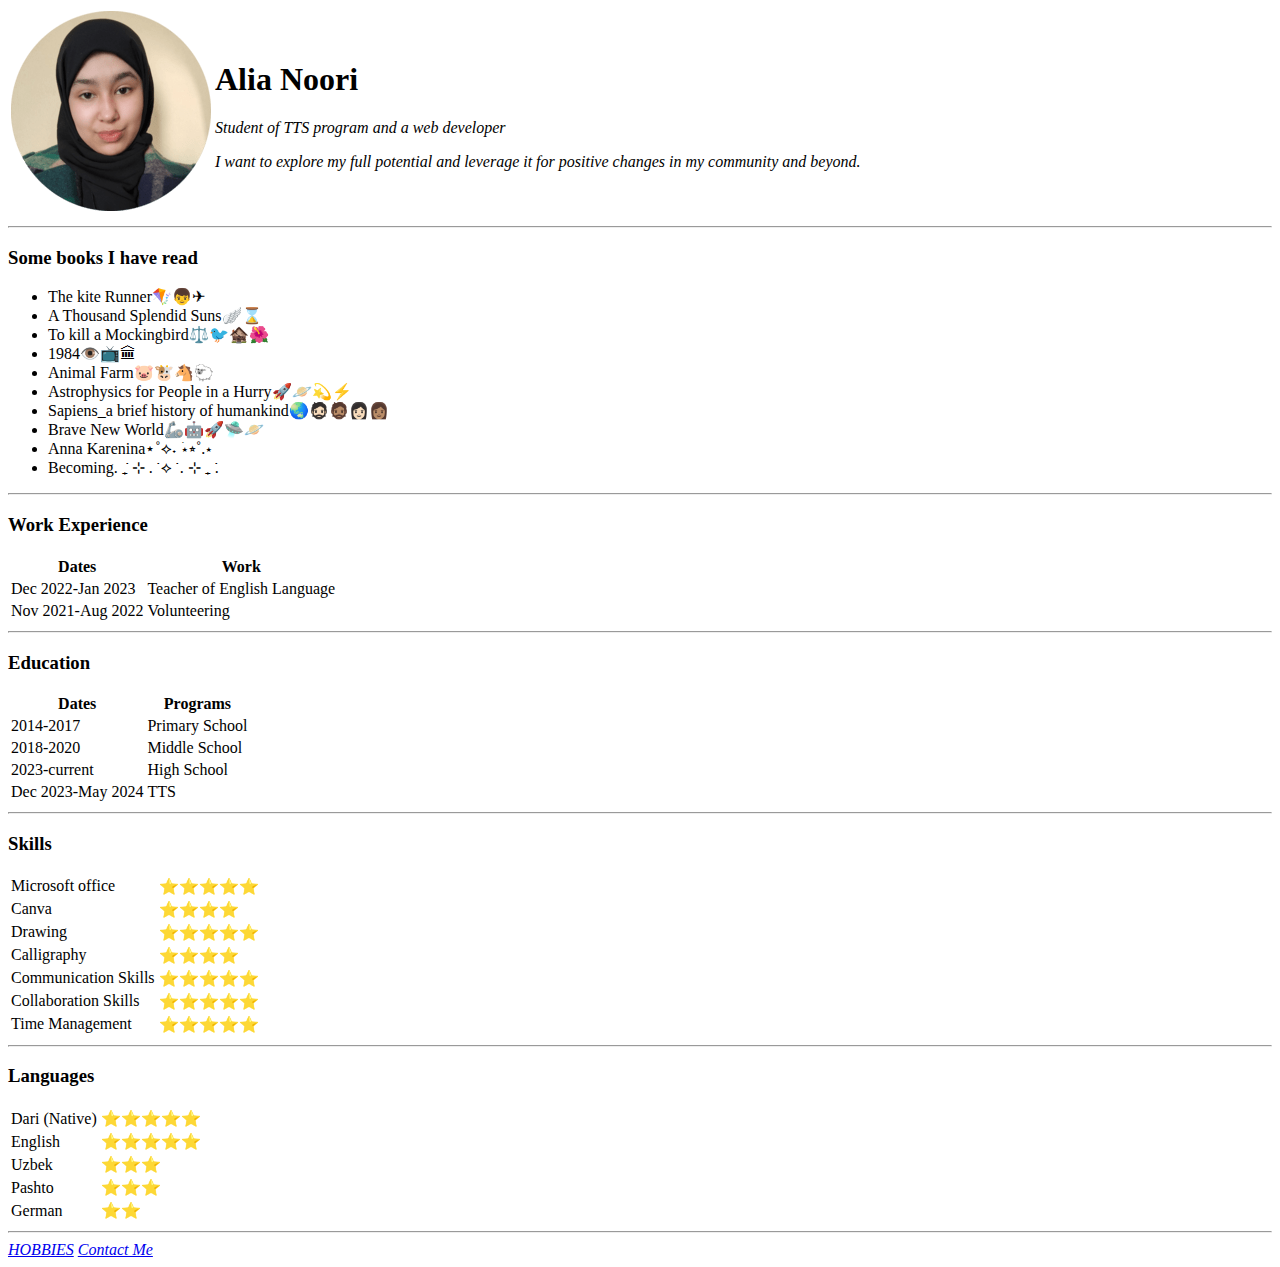
<file: Index.html>
<!DOCTYPE html>
<html>
    <head>
        <meta charset="utf-8">
        <meta name="viewport" content="width=device-width, initail-scale=1">
        <title> My CV </title> 
    </head>

    <body>
        <table>  
            <tr>
                <td><img src="My_Image.png" alt="my profile picture"></td>
              
            
            <td>
                <h1>Alia Noori</h1>
                <em>Student of TTS program and a web developer</em>
                <em><p>I want to explore my full potential and leverage it for positive changes in my community and beyond. </p></em>  

            </td>
            </tr>
        </table>
        
          
           
           <hr>
           <h3>Some books I have read</h3>  
            <ul>
                <li>The kite Runner🪁👦✈</li>
                <li>A Thousand Splendid Suns🪽⌛</li>
                <li>To kill a Mockingbird⚖️🐦🏚️🌺</li>
                <li>1984👁️📺🏛</li>
                <li>Animal Farm🐷🐮🐴🐑</li>
                <li>Astrophysics for People in a Hurry🚀🪐💫⚡</li>
                <li>Sapiens_a brief history of humankind🌏🧔🏻🧔🏽👩🏻👩🏽</li>
                <li>Brave New World🦾🤖🚀🛸🪐</li>
                <li>Anna Karenina⋆˚⟡˖ ࣪⋆⭒˚.⋆</li>
                <li>Becoming. ݁₊ ⊹ . ݁ ⟡ ݁ . ⊹ ₊ ݁.</li>
                
                
            </ul>
   <hr>
   <h3>Work Experience</h3>

   <table>
    <thead>
       <th>Dates</th>
       <th>Work</th>

    </thead>

    <tbody>
<tr>
    
    <td>Dec 2022-Jan 2023</td>
    <td>Teacher of English Language</td>
</tr>
<tr>
    <td>Nov 2021-Aug 2022</td>
    <td>Volunteering</td>
</tr>
</tbody>

   </table>
   <hr>
   <h3>Education</h3>

   <table>

    <thead>
        <th>Dates</th>
        <th>Programs</th>
    </thead>

    <tbody>
        <tr>
            <td>2014-2017</td>
            <td>Primary School</td>
        </tr>
        <tr>
            <td>2018-2020</td>
            <td>Middle School</td>
        </tr>
        <tr>
            <td>2023-current</td>
            <td>High School</td>
        </tr>
        <tr>
            <td>Dec 2023-May 2024</td>
            <td>TTS</td>
        </tr>
    </tbody>
   </table>
   <hr>

   <h3>Skills</h3>
   <table>
    <tr>
        <td>Microsoft office</td>
        <td>⭐⭐⭐⭐⭐</td>
        
    </tr>
    <tr>
        <td>Canva</td>
        <td>⭐⭐⭐⭐</td>
    </tr>
    <tr>
        <td>Drawing</td>
        <td>⭐⭐⭐⭐⭐</td>
    </tr>
    <tr>
        <td>Calligraphy</td>
        <td>⭐⭐⭐⭐</td>
    </tr>
    <tr>
        <td>Communication Skills</td>
        <td>⭐⭐⭐⭐⭐</td>
    </tr>
    <tr>
        <td>Collaboration Skills</td>
        <td>⭐⭐⭐⭐⭐</td>
    </tr>
    <tr>
        <td>Time Management</td>
        <td>⭐⭐⭐⭐⭐</td>
    </tr>
    
  </table>
  <hr>

  <h3>Languages</h3>
  <table>
    <tr>
        <td>Dari (Native)</td>
        <td>⭐⭐⭐⭐⭐</td>
    </tr>
    <tr>
        <td>English</td>
        <td>⭐⭐⭐⭐⭐</td>
    </tr>
    <tr>
        <td>Uzbek</td>
        <td>⭐⭐⭐</td>
    </tr>
    <tr>
        <td>Pashto</td>
        <td>⭐⭐⭐</td>
    </tr>
    <tr>
        <td>German</td>
        <td>⭐⭐</td>
    </tr>
  </table>
   <hr>

   
            <em><a href="Hobbies.html">HOBBIES</a></em>
            <em><a href="contact_me.html">Contact Me</a></em>
    

            
    </body>
</html>
</file>
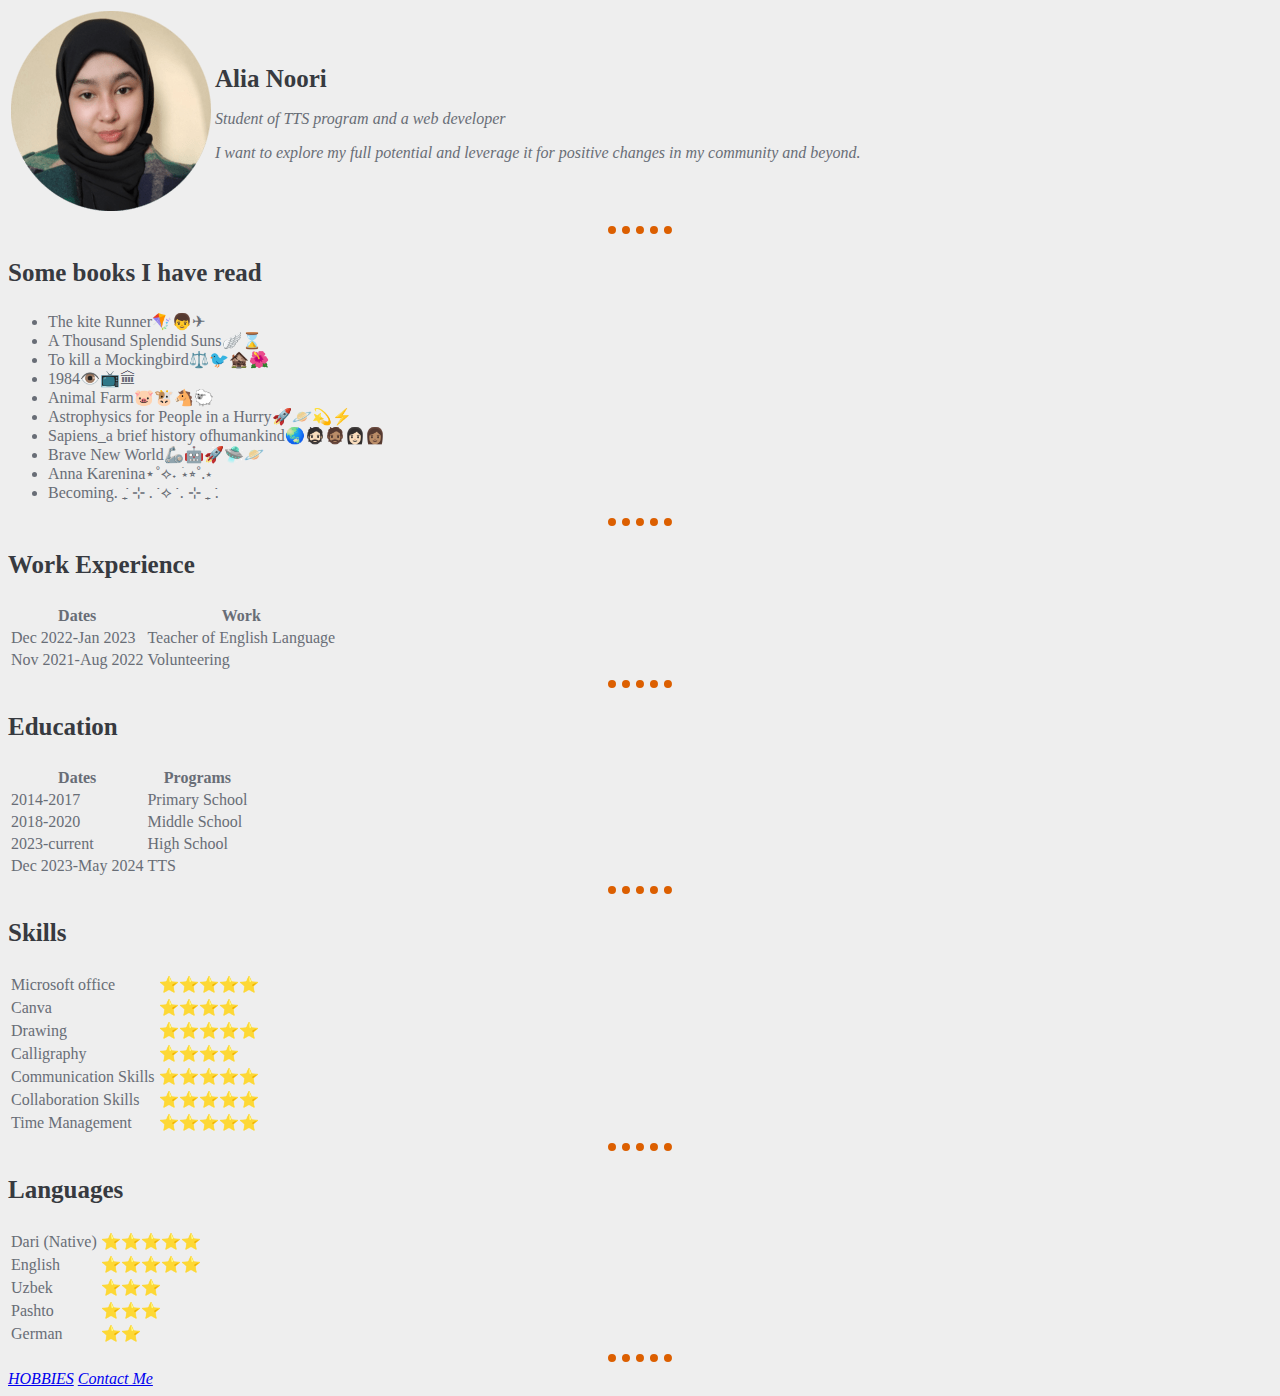
<file: index.html>
<!DOCTYPE html>
<html>
    <head>
        <meta charset="utf-8">
        <meta name="viewport" content="width=device-width, initail-scale=1">
        <title> My CV </title> 
        <link rel="stylesheet" href="Style.css">
    </head>


    <body>
        <table>  
            <tr>
                <td><img src="My_Image.png" alt="my profile picture"></td>
              
            
            <td>
                <h1>Alia Noori</h1>
                <em>Student of TTS program and a web developer</em>
                <em><p>I want to explore my full potential and leverage it for positive changes in my community and beyond. </p></em>  

            </td>
            </tr>
        </table>
        
          
           
           <hr>
           <h3>Some books I have read</h3>  
            <ul>
                <li>The kite Runner🪁👦✈</li>
                <li>A Thousand Splendid Suns🪽⌛</li>
                <li>To kill a Mockingbird⚖️🐦🏚️🌺</li>
                <li>1984👁️📺🏛</li>
                <li>Animal Farm🐷🐮🐴🐑</li>
                <li>Astrophysics for People in a Hurry🚀🪐💫⚡</li>
                <li>Sapiens_a brief history ofhumankind🌏🧔🏻🧔🏽👩🏻👩🏽</li>
                <li>Brave New World🦾🤖🚀🛸🪐</li>
                <li>Anna Karenina⋆˚⟡˖ ࣪⋆⭒˚.⋆</li>
                <li>Becoming. ݁₊ ⊹ . ݁ ⟡ ݁ . ⊹ ₊ ݁.</li>
                
                
            </ul>
   <hr>
   <h3>Work Experience</h3>

   <table>
    <thead>
       <th>Dates</th>
       <th>Work</th>

    </thead>

    <tbody>
<tr>
    
    <td>Dec 2022-Jan 2023</td>
    <td>Teacher of English Language</td>
</tr>
<tr>
    <td>Nov 2021-Aug 2022</td>
    <td>Volunteering</td>
</tr>
</tbody>

   </table>
   <hr>
   <h3>Education</h3>

   <table>

    <thead>
        <th>Dates</th>
        <th>Programs</th>
    </thead>

    <tbody>
        <tr>
            <td>2014-2017</td>
            <td>Primary School</td>
        </tr>
        <tr>
            <td>2018-2020</td>
            <td>Middle School</td>
        </tr>
        <tr>
            <td>2023-current</td>
            <td>High School</td>
        </tr>
        <tr>
            <td>Dec 2023-May 2024</td>
            <td>TTS</td>
        </tr>
    </tbody>
   </table>
   <hr>

   <h3>Skills</h3>
   <table>
    <tr>
        <td>Microsoft office</td>
        <td>⭐⭐⭐⭐⭐</td>
        
    </tr>
    <tr>
        <td>Canva</td>
        <td>⭐⭐⭐⭐</td>
    </tr>
    <tr>
        <td>Drawing</td>
        <td>⭐⭐⭐⭐⭐</td>
    </tr>
    <tr>
        <td>Calligraphy</td>
        <td>⭐⭐⭐⭐</td>
    </tr>
    <tr>
        <td>Communication Skills</td>
        <td>⭐⭐⭐⭐⭐</td>
    </tr>
    <tr>
        <td>Collaboration Skills</td>
        <td>⭐⭐⭐⭐⭐</td>
    </tr>
    <tr>
        <td>Time Management</td>
        <td>⭐⭐⭐⭐⭐</td>
    </tr>
    
  </table>
  <hr>

  <h3>Languages</h3>
  <table>
    <tr>
        <td>Dari (Native)</td>
        <td>⭐⭐⭐⭐⭐</td>
    </tr>
    <tr>
        <td>English</td>
        <td>⭐⭐⭐⭐⭐</td>
    </tr>
    <tr>
        <td>Uzbek</td>
        <td>⭐⭐⭐</td>
    </tr>
    <tr>
        <td>Pashto</td>
        <td>⭐⭐⭐</td>
    </tr>
    <tr>
        <td>German</td>
        <td>⭐⭐</td>
    </tr>
  </table>
   <hr>

   
            <em><a href="Hobbies.html">HOBBIES</a></em>
            <em><a href="contact_me.html">Contact Me</a></em>
    

            
    </body>
</html>
</file>
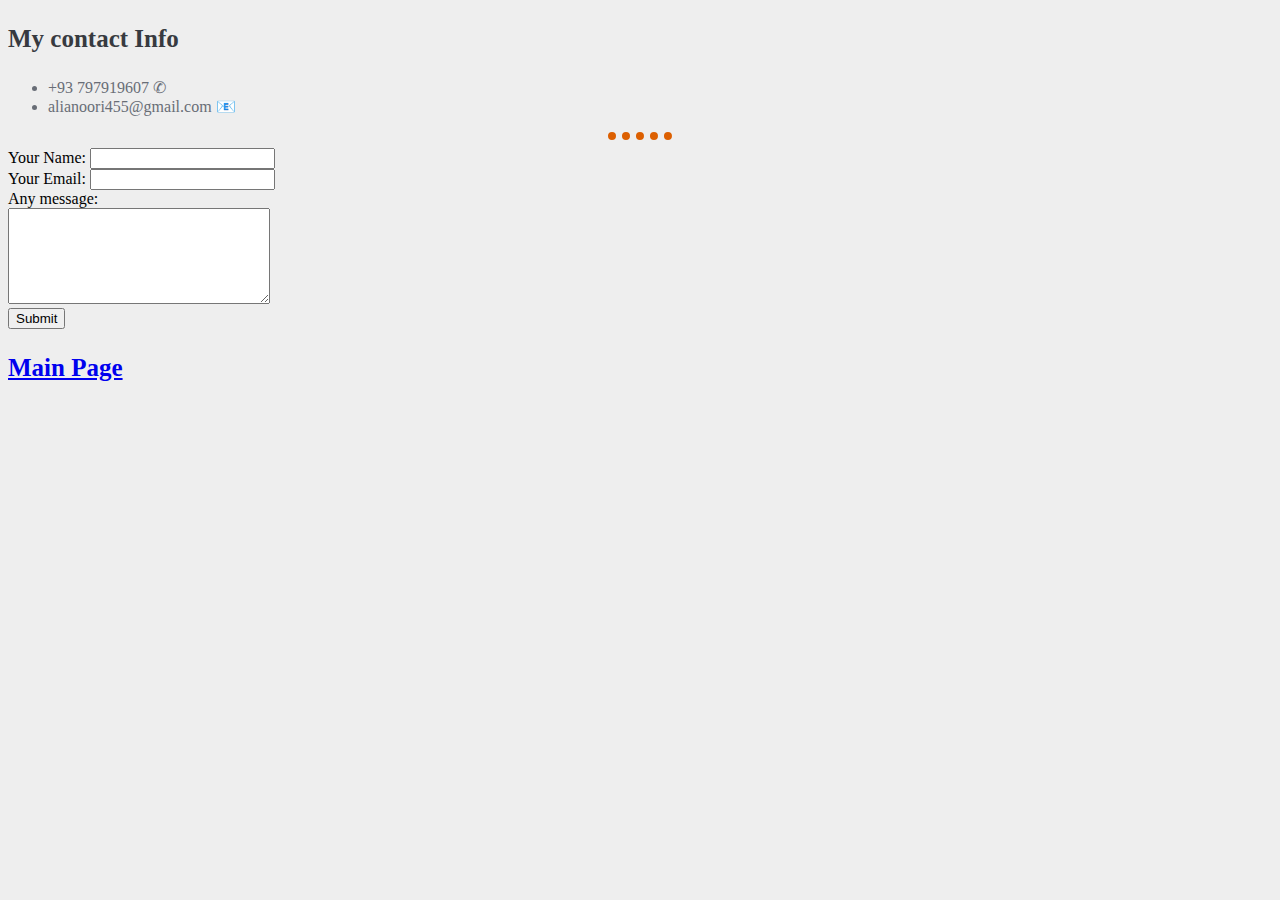
<file: contact_me.html>
<!DOCTYPE html>
<html>
  <head>
    <meta charset="utf-8">
    <meta name="viewport" content="width=device-width, initail-scale=1">
    <title>Contact me</title>
    <link rel="stylesheet" href="Style.css">
  </head>

  <body>
    
  <h3>My contact Info</h3>
  
  <ul>
    <li>+93 797919607 ✆</li>
    <li>alianoori455@gmail.com 📧</li>
  </ul>
  <hr>
  
    <form action="mailto:alianoori455@gmail.com" method="post" enctype="text/plain">
        <label>Your Name:</label>
        <input type="text" name="Name box">

        <br>
        <label>Your Email:</label>
        <input type="email" name="Email Address">
        <br>
        <label>Any message:</label>
        <br>
        <textarea rows="6"  cols="30"></textarea>
        <br>
        <input type="submit">


    </form>
  <h3><a href="index.html">Main Page</a></h3>
    
  </body>
</html>
</file>
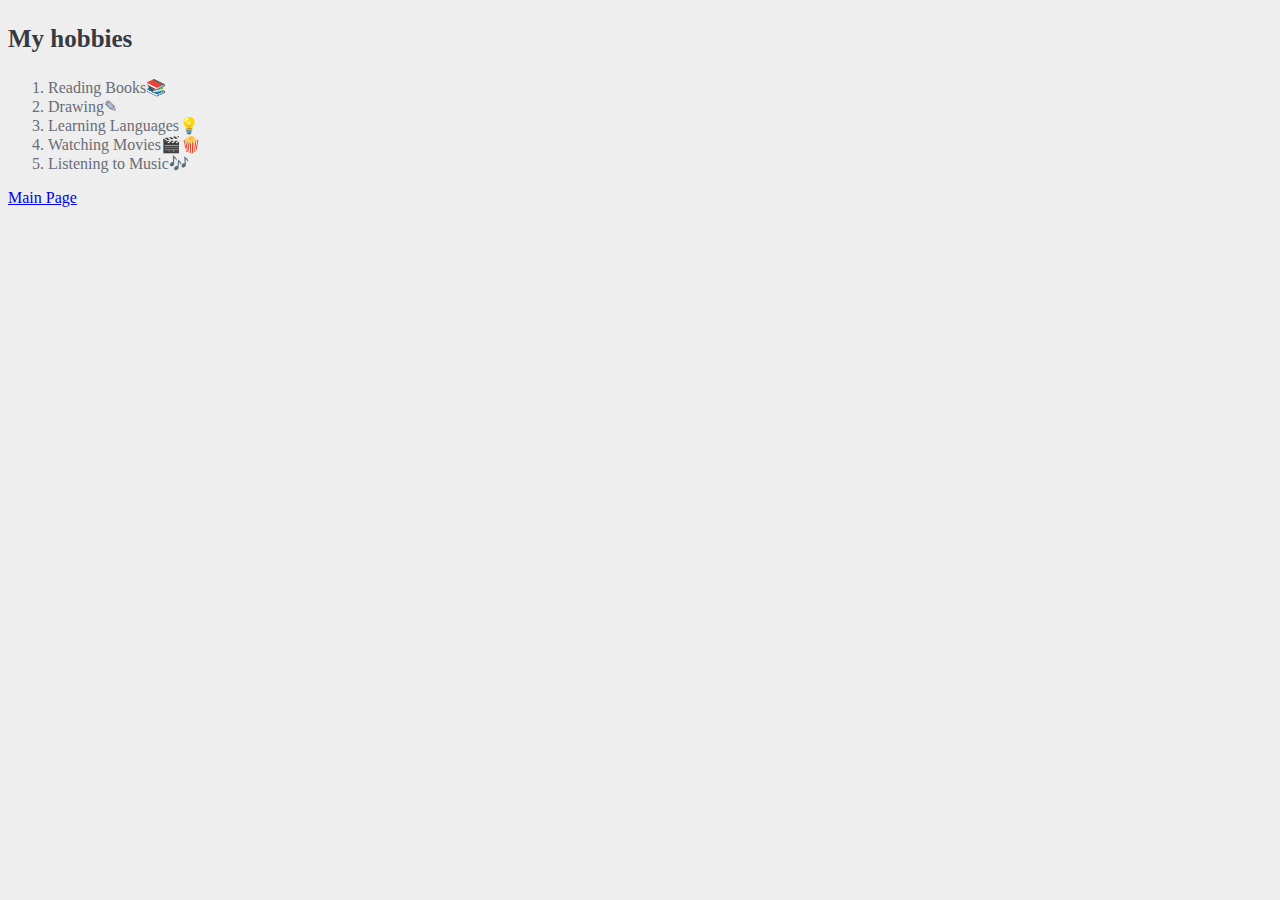
<file: Hobbies.html>
<!DOCTYPE html>
<html>
    <head>
        <meta charset="utf-8">
        <meta name="viewport" content="width=device-width, initail-scale=1">
        <title>My hobbies</title>
        <link rel="stylesheet" href="Style.css">
    </head>

    <body>
      
      <h3>My hobbies</h3>
<ol>
    <li>Reading Books📚</li>
    <li>Drawing✎</li>
    <li>Learning Languages💡 </li>
    <li>Watching Movies🎬🍿</li>
    <li>Listening to Music🎶</li>
</ol>
    <a href="index.html">Main Page </a>
    </body>
    
    
</html>
</file>
<file: Style.css>
body {
                 background-color: #EEEEEE;
            }

    hr {
        border-color: #DC5F00;
        border-style: dotted none none none;
        border-width: 8px;
        width: 5%;
    }   
        

            h1, h3 {
                font-size: 25px;
                color: #373A40;

    }

    img {
        height: 200px;
        width: 200px;
    }

    ul, ol, table {
        color: #686D76;
    }
</file>
